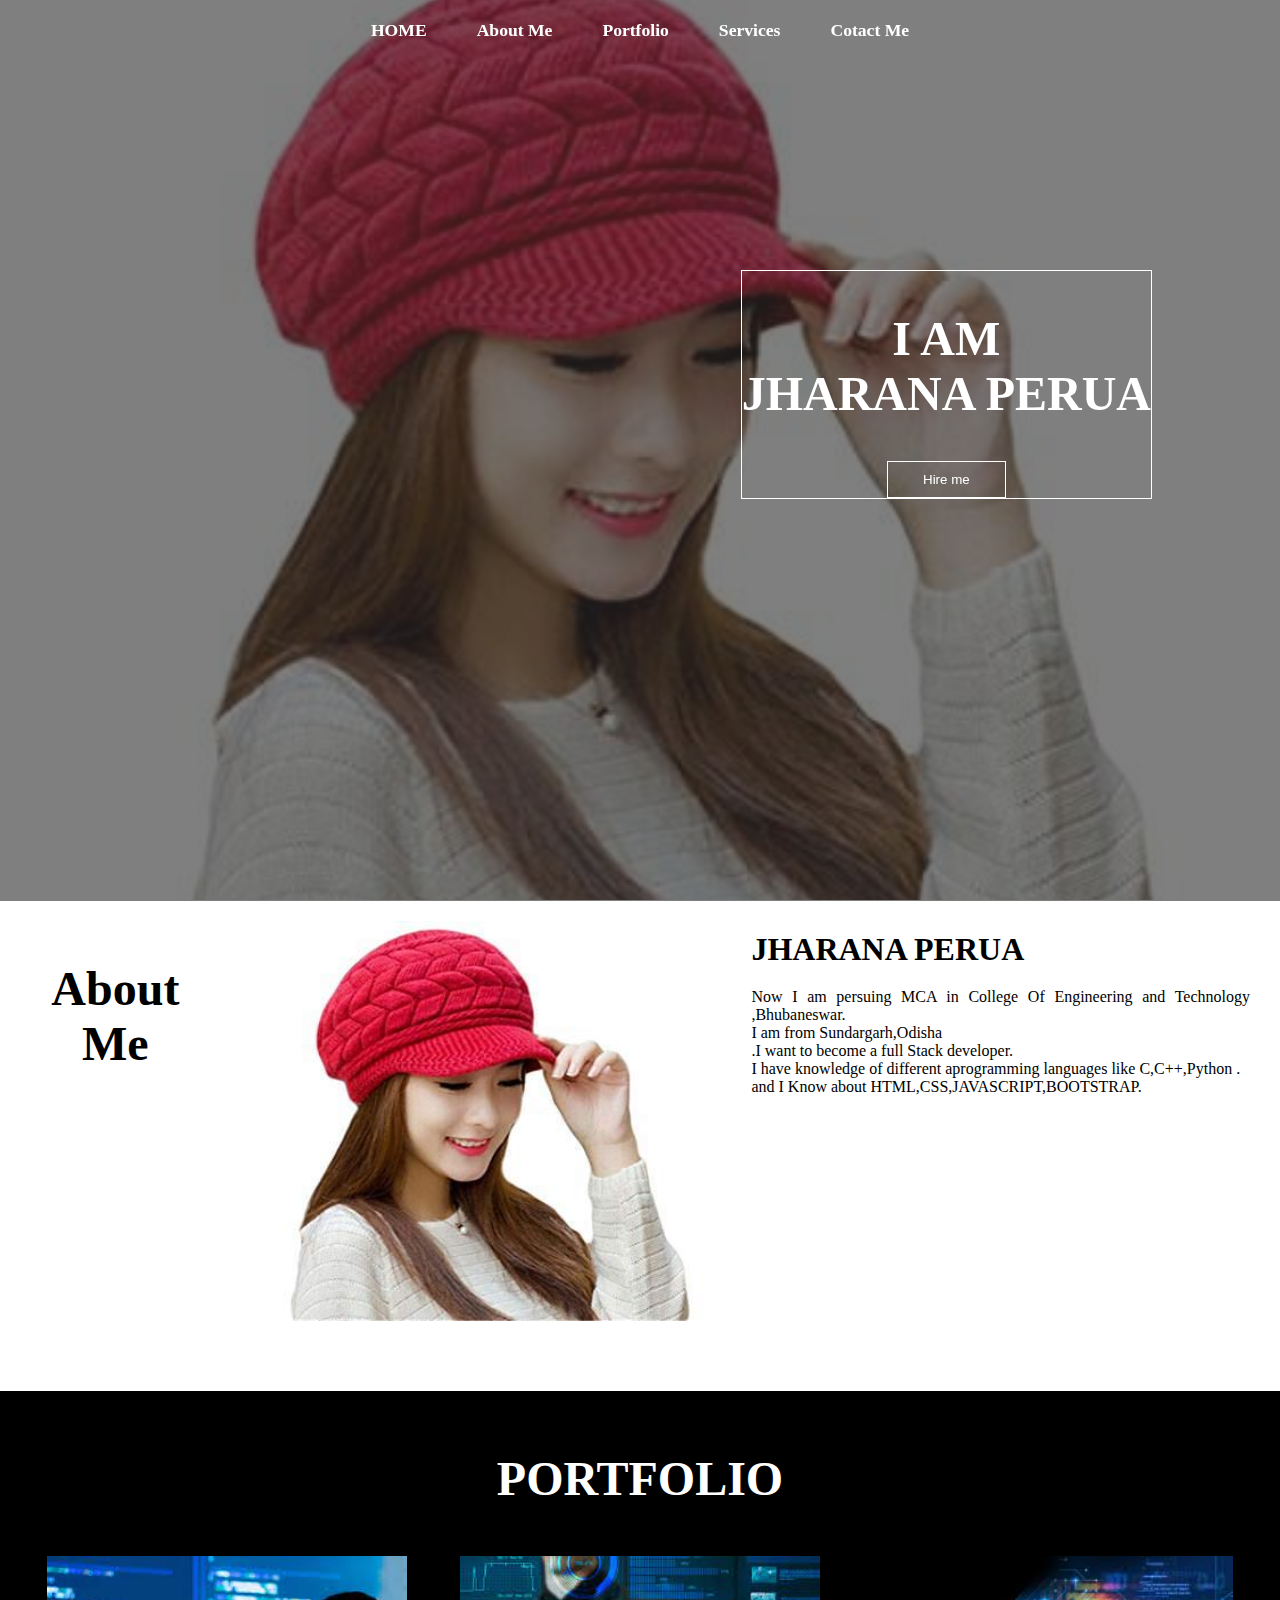
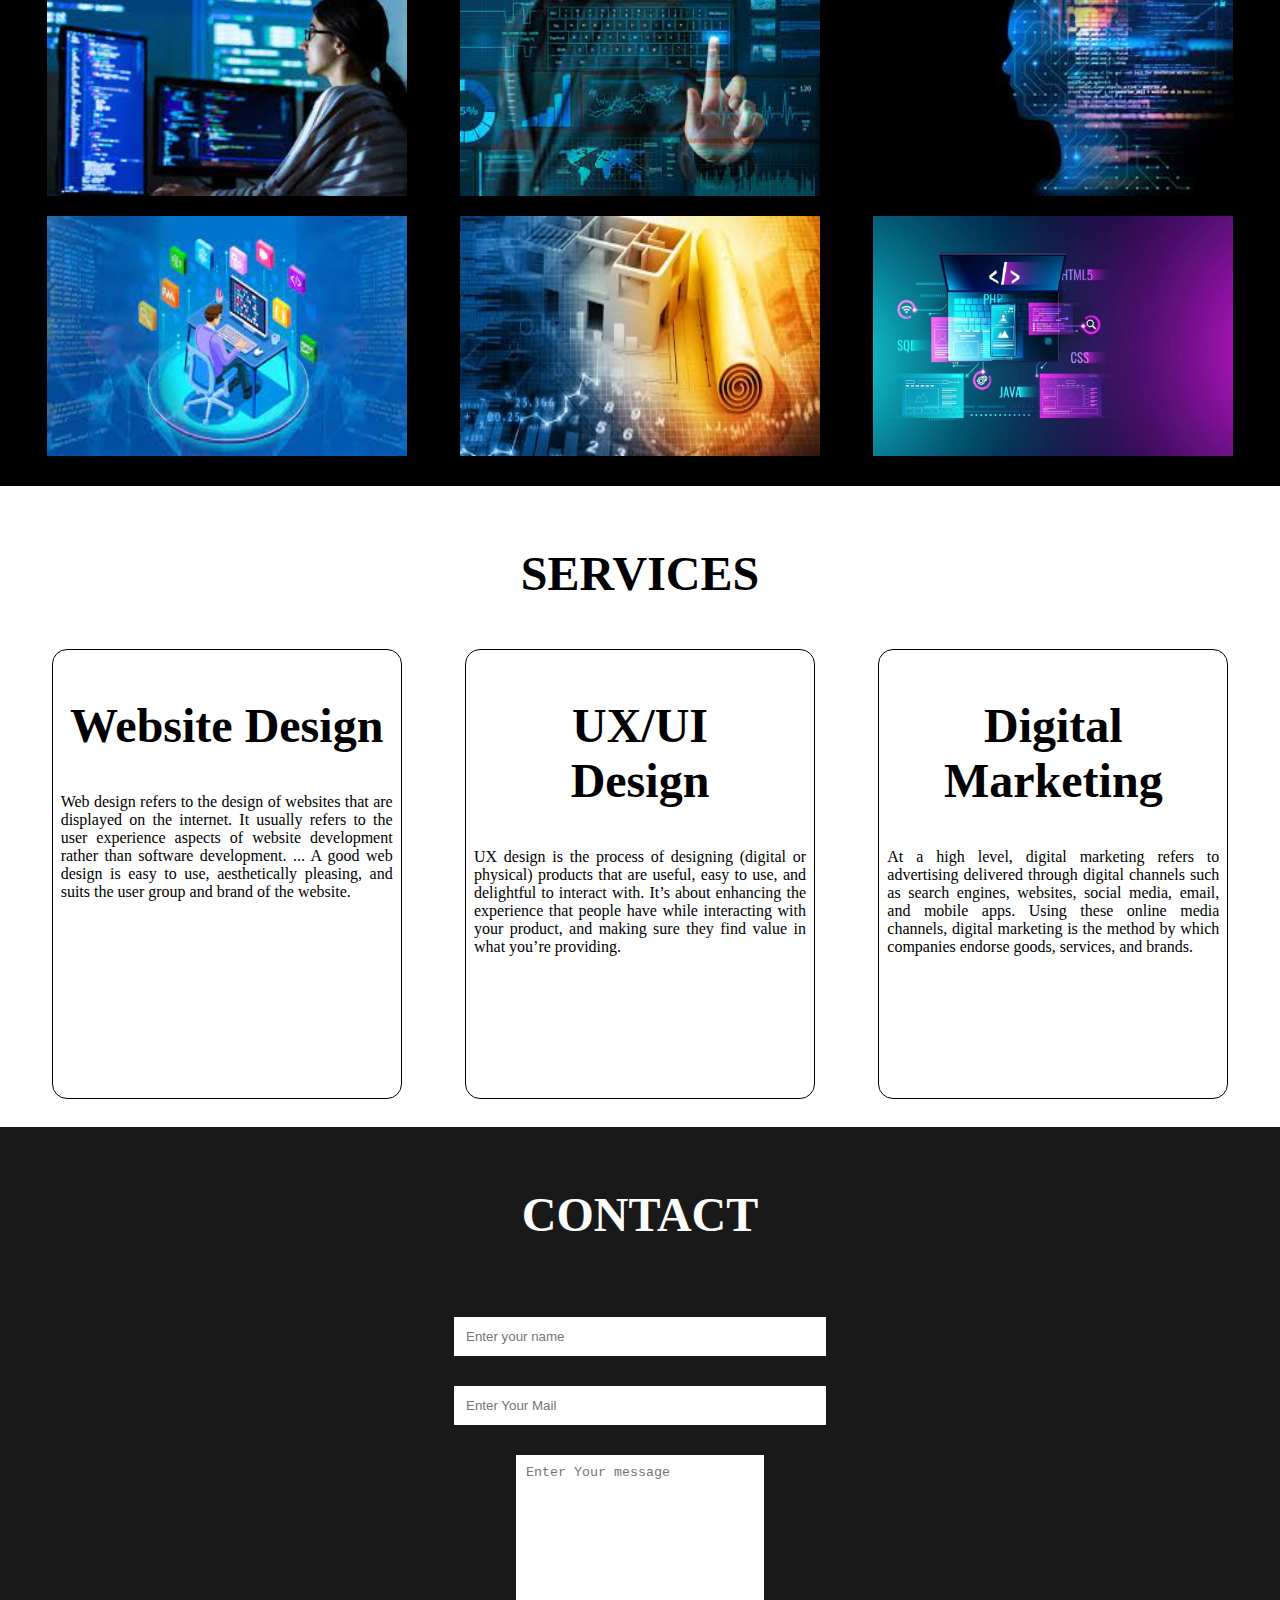
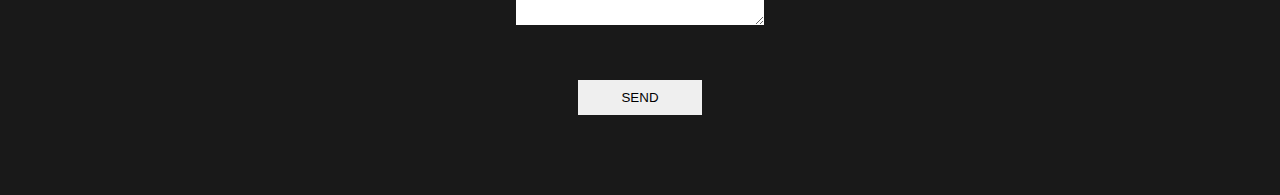
<file: index.html>
<!DOCTYPE html>

<html lang="en">
    <head>
        <meta charset="UTF-8">
        <meta name="viewpoint"content="width-device-width ,initial-scale-1.0">
        <link rel="stylesheet" href="style.css">
        <title>Document</title>
        <link rel="stylesheet" href="style.css">
        <link rel="stylesheet" media="screen and (max-width:800px)"
         href="table.css">
         <link rel="stylesheet" media="screen and (max-eidth:530px)" href="phone.css">
    </head>
    <body>
        <nav class="navbar">
            <ul>
                <li> <a href="#home">HOME</a></li>
                <li> <a href="#about">About Me</a></li>
                <li> <a href="#portfolio">Portfolio</a></li>
                <li> <a href="#services">Services</a></li>
                <li> <a href="#contact">Cotact Me</a></li>

            </ul>

        </nav>
        <section id="home">
            <div class="main">
                <h1 class="headings">I AM<br>JHARANA PERUA</h1>
                <button class="btn">
                    Hire me
                </button>
            </div>
        </section>
        <section id="about">
            <div id ="pic">
                <h1 class="headings">About Me</h1>
                <img src="image.jpg" alt="">
                
                <div id="intro">
                    <h2>JHARANA PERUA</h2>
                    <p>Now  I am persuing MCA in College Of Engineering and Technology ,Bhubaneswar.<br>
                   I am from Sundargarh,Odisha<br>.I want to become a full Stack developer.<br>I have knowledge of different aprogramming languages like C,C++,Python
                  . <br> and I Know about HTML,CSS,JAVASCRIPT,BOOTSTRAP.
                </p>
                </div>
            </div>

        </section>
        <section id="Portfolio">
            <h1 class="headings">PORTFOLIO</h1>
            <div class="gallery">
                <img src="img1.jpg" alt="">
                <img src="img2.jpg" alt="">
                <img src="img3.jpg" alt="">
                <img src="img4.jpg" alt="">
                <img src="img6.jpg" alt="">
                <img src="img7.jpg" alt="">
                
            </div>

        </section>
        <section id="services">
            <h1 class="headings"> SERVICES</h1>
            <div class="row">
                
                <div class="box">
                    <h1 class="headings">Website Design</h1>
                    <p>Web design refers to the design of websites that are displayed on the internet. It usually refers to the user experience aspects of website development rather than software development. ... A good web design is easy to use, aesthetically pleasing, and suits the user group and brand of the website.</p>
                        
                </div>
                <div class="box">
                    <h1 class="headings">UX/UI<br> Design</h1>
                    <p>UX design is the process of designing (digital or physical) products that are useful, easy to use, and delightful to interact with. It’s about enhancing the experience that people have while interacting with your product, and making sure they find value in what you’re providing.
                        </p>
                </div>
                <div class="box">
                    <h1 class="headings">Digital Marketing</h1>
                    <p>At a high level, digital marketing refers to advertising delivered through digital channels such as search engines, websites, social media, email, and mobile apps. Using these online media channels, digital marketing is the method by which companies endorse goods, services, and brands.
                        </p>
                </div>
            </div>

        </section>
        <section id="contact">
            <h1 class="headings">CONTACT</h1>
            <form action="" class="form">
                <input type="text" name="name" class="input" placeholder="Enter your name">
                <input type="mail" name="email" class="input" placeholder="Enter Your Mail">
                <textarea name="msg" id="msg" cols="30" rows="10" placeholder="Enter Your message"></textarea>
                <input type="submit" value="SEND" id="send">
            </form>

        </section>
    </body>
</html>
</file>
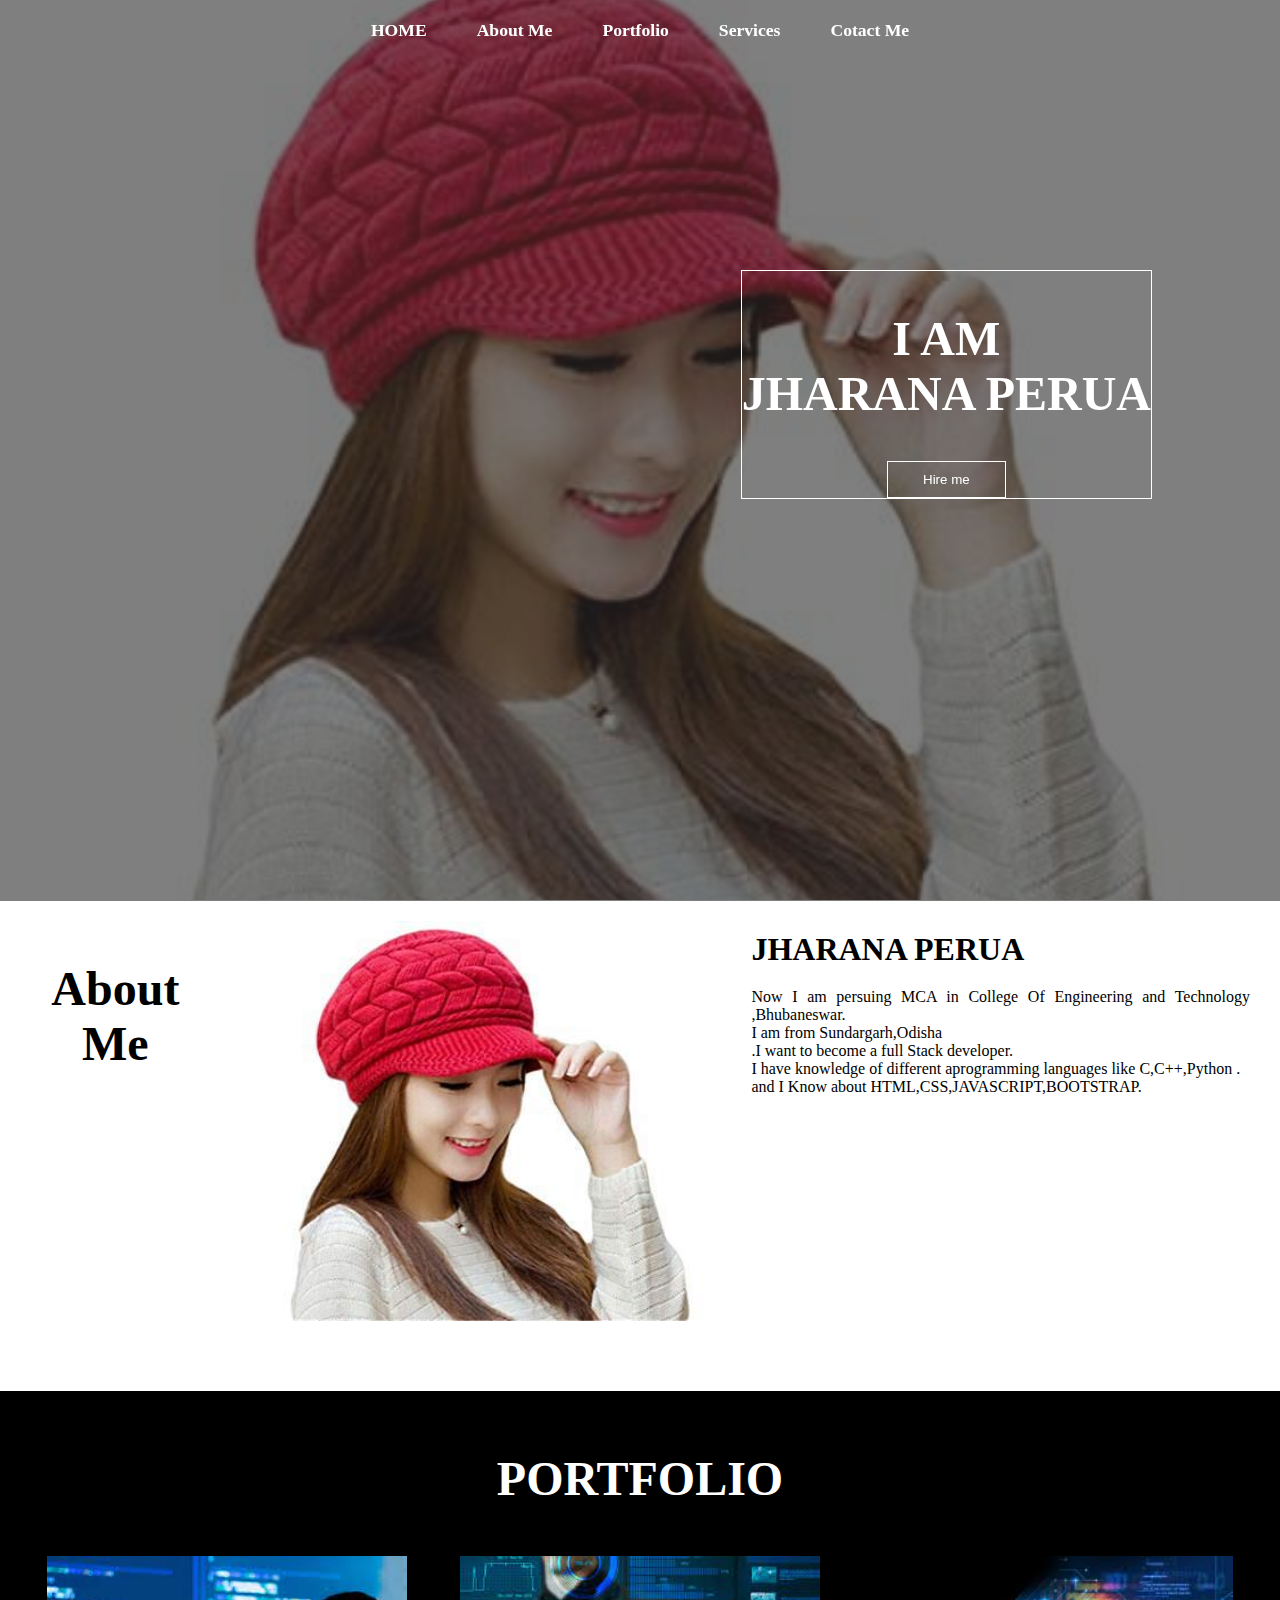
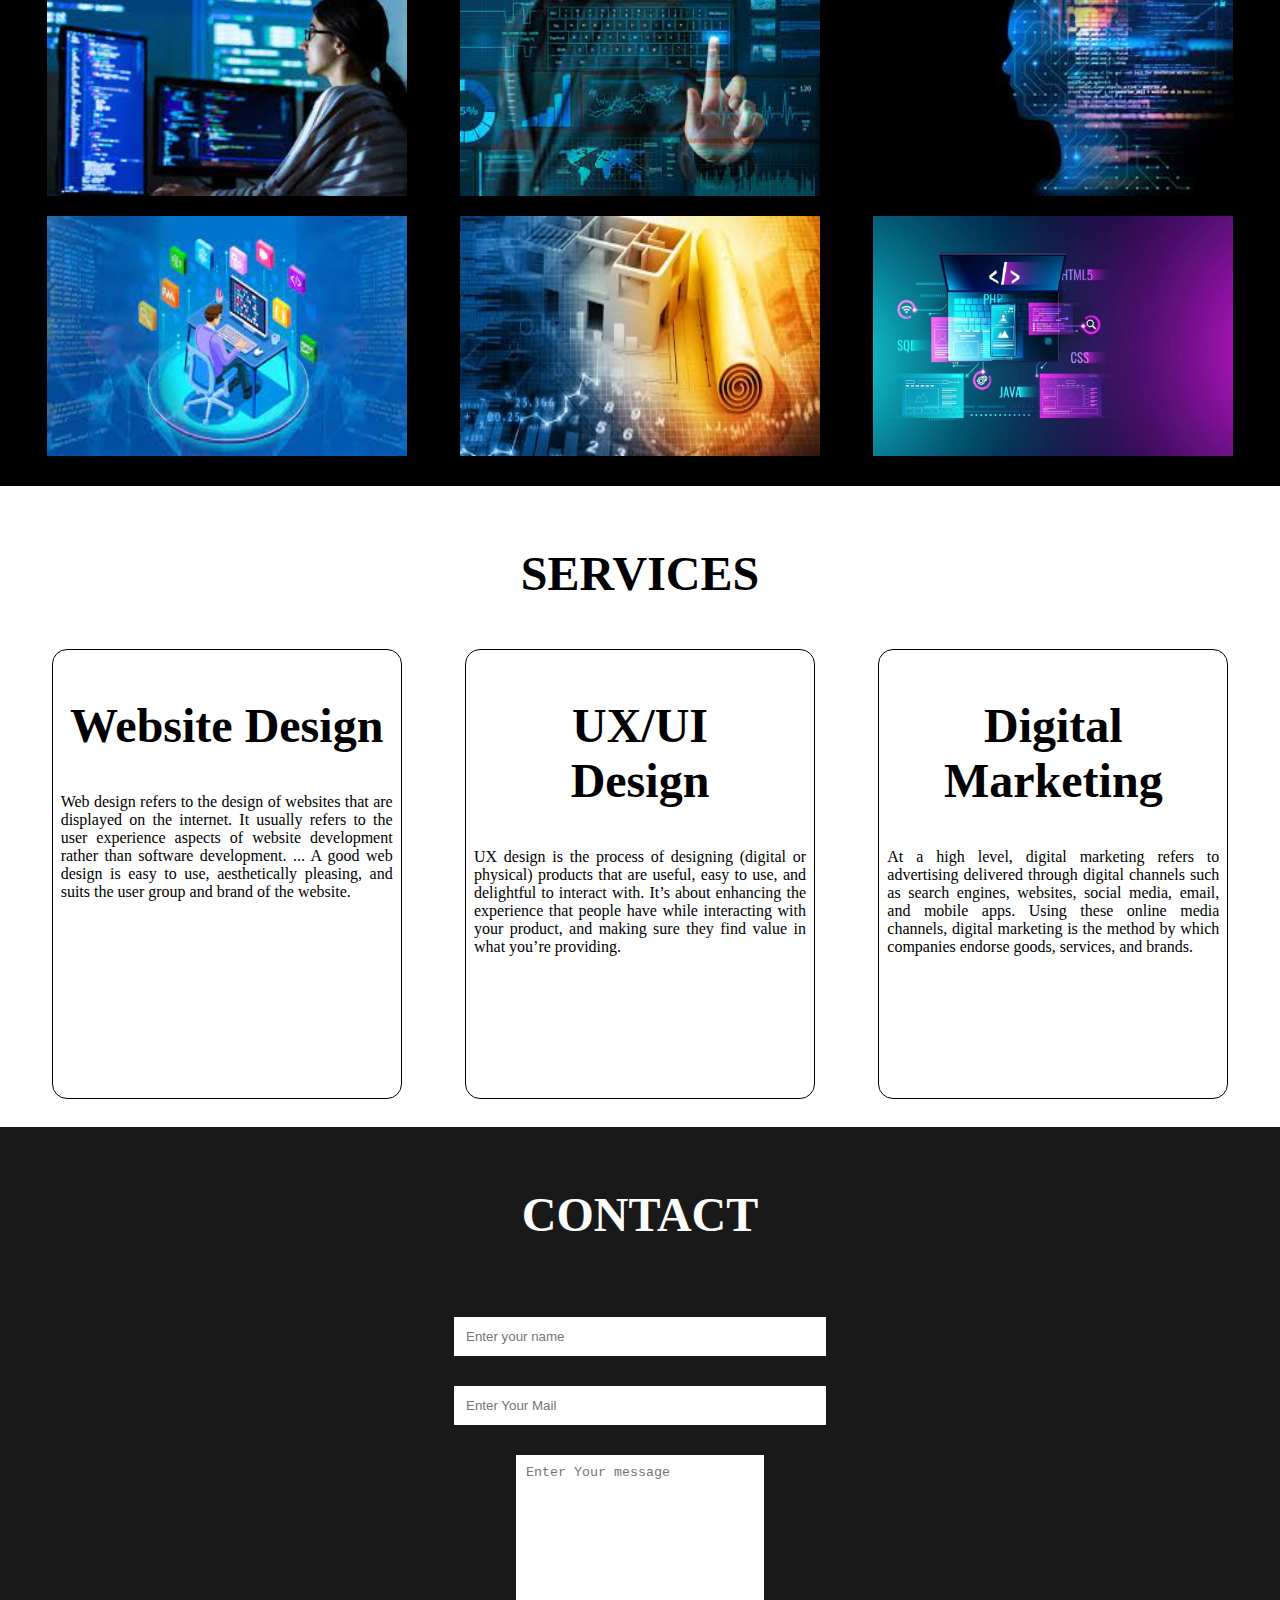
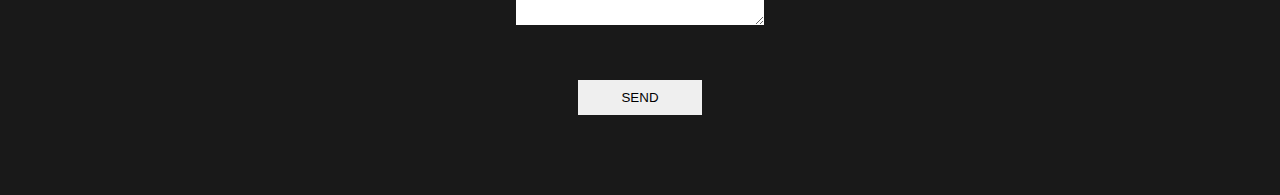
<file: portfolio/index.html>
<!DOCTYPE html>

<html lang="en">
    <head>
        <meta charset="UTF-8">
        <meta name="viewpoint"content="width-device-width ,initial-scale-1.0">
        <link rel="stylesheet" href="style.css">
        <title>Document</title>
        <link rel="stylesheet" href="style.css">
        <link rel="stylesheet" media="screen and (max-width:800px)"
         href="table.css">
         <link rel="stylesheet" media="screen and (max-eidth:530px)" href="phone.css">
    </head>
    <body>
        <nav class="navbar">
            <ul>
                <li> <a href="#home">HOME</a></li>
                <li> <a href="#about">About Me</a></li>
                <li> <a href="#portfolio">Portfolio</a></li>
                <li> <a href="#services">Services</a></li>
                <li> <a href="#contact">Cotact Me</a></li>

            </ul>

        </nav>
        <section id="home">
            <div class="main">
                <h1 class="headings">I AM<br>JHARANA PERUA</h1>
                <button class="btn">
                    Hire me
                </button>
            </div>
        </section>
        <section id="about">
            <div id ="pic">
                <h1 class="headings">About Me</h1>
                <img src="image.jpg" alt="">
                
                <div id="intro">
                    <h2>JHARANA PERUA</h2>
                    <p>Now  I am persuing MCA in College Of Engineering and Technology ,Bhubaneswar.<br>
                   I am from Sundargarh,Odisha<br>.I want to become a full Stack developer.<br>I have knowledge of different aprogramming languages like C,C++,Python
                  . <br> and I Know about HTML,CSS,JAVASCRIPT,BOOTSTRAP.
                </p>
                </div>
            </div>

        </section>
        <section id="Portfolio">
            <h1 class="headings">PORTFOLIO</h1>
            <div class="gallery">
                <img src="img1.jpg" alt="">
                <img src="img2.jpg" alt="">
                <img src="img3.jpg" alt="">
                <img src="img4.jpg" alt="">
                <img src="img6.jpg" alt="">
                <img src="img7.jpg" alt="">
                
            </div>

        </section>
        <section id="services">
            <h1 class="headings"> SERVICES</h1>
            <div class="row">
                
                <div class="box">
                    <h1 class="headings">Website Design</h1>
                    <p>Web design refers to the design of websites that are displayed on the internet. It usually refers to the user experience aspects of website development rather than software development. ... A good web design is easy to use, aesthetically pleasing, and suits the user group and brand of the website.</p>
                        
                </div>
                <div class="box">
                    <h1 class="headings">UX/UI<br> Design</h1>
                    <p>UX design is the process of designing (digital or physical) products that are useful, easy to use, and delightful to interact with. It’s about enhancing the experience that people have while interacting with your product, and making sure they find value in what you’re providing.
                        </p>
                </div>
                <div class="box">
                    <h1 class="headings">Digital Marketing</h1>
                    <p>At a high level, digital marketing refers to advertising delivered through digital channels such as search engines, websites, social media, email, and mobile apps. Using these online media channels, digital marketing is the method by which companies endorse goods, services, and brands.
                        </p>
                </div>
            </div>

        </section>
        <section id="contact">
            <h1 class="headings">CONTACT</h1>
            <form action="" class="form">
                <input type="text" name="name" class="input" placeholder="Enter your name">
                <input type="mail" name="email" class="input" placeholder="Enter Your Mail">
                <textarea name="msg" id="msg" cols="30" rows="10" placeholder="Enter Your message"></textarea>
                <input type="submit" value="SEND" id="send">
            </form>

        </section>
    </body>
</html>
</file>
<file: style.css>
*{
    margin: 0;
    padding: 0;
    box-sizing: border-box;
}
html{
    scroll-behavior: smooth;
}
/* Navbar */
.navbar{
    display: flex;
    justify-content: center;
    align-items: center;
    background-color:rgba(0,0,0,0.5);
    position: sticky;
    top: 0;
}
.navbar ul{
    display: flex;
    list-style: none;
    margin: 20px 0px;
}
.navbar ul li{
    font-family: century;
    font-size: 1.1rem;
    font-weight: bold;

}
.navbar ul li a{
    text-decoration: none;
    color: white;
    padding: 8px 25px;
    transition: all -5 ease;
}
.navbar ul li a:hover{
    background-color: white;
    color: black;
    box-shadow: 0 0 10px white;
}
/* Home Section*/
#home{
    display: flex;
    flex-direction:column ;
    background-color: rgba(0,0,0,0.5);
    height: 840px;
    justify-content: center;
    align-items: center;
    color: white;

}
#home::before{
    content: "";
    position: absolute;
    top: 0;
    right: 0;
    background: url("image.jpg") no-repeat center center/cover ;
    height: 900px;
    width: 100%;
    z-index:-1;
    opacity: .8;
}
.main{
    display: flex;
    flex-direction: column;
    border: 1px solid white;
    align-items: center;
    position: absolute;
    top: 30%;
    right: 10%;
}
.headings{
    font-family: century;
    font-size: 3rem;
    text-align: center;
    margin: 40px 0px;
}
.btn{
    padding: 10px 35px;
    background-color: transparent;
    border: 1px solid white;
    color: white;
    outline: none;
    transition: .6s ease;
}
.btn:hover{
    cursor: pointer;
    background-color: white;
    color: black;
    box-shadow:  0 0 5px white,0 0 10px white,0 0 15px white;
    font-weight: bold;
}
/* About section*/
#about{
    display: flex;
    flex-direction: column;
    box-sizing: border-box;
    padding: 20px;
    margin-bottom: 50px;
}
#pic{
    display: flex;
}
#pic img{
    width: 575px;
    height: 400px;
}
#intro{
    display: flex;
    flex-direction: column;
    text-align: justify;
    padding: 10px;
}
#intro h2{
    font-size: 2rem;
    margin-bottom: 20px;
}
/*Portfolio Section*/
#Portfolio{
    display: flex;
    flex-direction: column;
    background-color:black;
    color: white;
    align-items: center;
    padding: 20px;
    
}
.gallery{
    display: flex;
    flex-wrap: wrap;
    justify-content: space-around;
    box-sizing: border-box;
}
.gallery img{
    width: 360px;
    height: 240px;
    margin: 10px;
}
/* Service Section*/
#services{
    display: flex;
    flex-direction: column;
    padding: 20px;
}
.row{
    display: flex;
    justify-content: space-around;
    flex-wrap: wrap;
}
.box{
    display: flex;
    flex-direction: column;
    width: 350px;
    height: 450px;
    border: 1px solid black;
    margin: 8px;
    align-items: center;
    text-align: justify;padding: 8px;
    border-radius: 15px;
    background: linear-gradient(to top,rgb(255,45,45)50%,white 50%);
    background-size: 100% 200%;
    transition: all .8s;
}
.box:hover{
    background-position: left bottom;
    color: white;
    border: none;
    box-shadow: 0 0 20px rgb(255,45,45);
}
/* contact section*/
#contact{
    display: flex;
    flex-direction: column;
    box-sizing: border-box;
    background-color: rgba(0,0,0,0.9);
    color: white;
    padding: 20px ;
}
.form{
    display: flex;
    flex-direction: column;
    box-sizing: border-box;
    align-items: center;
    margin: 20px 0px;
}
.input{
    padding: 12px;
    margin: 15px;
    width: 30%;
    border: none;
    outline: none;
}
#msg{
    width: 20%;
    padding: 10px;
    margin: 15px;
    border: none;
    outline: none;
}
#send{
    padding: 10px;
    width: 10%;
    margin: 40px;
    border: none;
    outline: none;
}
#send:hover{
    cursor: pointer;
    box-shadow: 0 0 10px white;
}
</file>
<file: table.css>
/* navbar*/
.navbar ul{
    flex-wrap: wrap;
    justify-content: center;

}
/* headings */
.headings{
    font-size: 2.5rem;
}
/* About */
#pic{
    flex-direction: column;
    align-items: center;
}
#pic img{
    width: 475px;
    height: 300px;
}
#intro h2{
    text-align: center;
    padding: 10px;

}
/*contact */
.input{
    width: 60%;
}
#msg{
    width: 55%;
}
#send{
    width: 20%;
}
</file>
<file: phone.css>
/* home */
#home{
    width: 820px;
}
#headings{
    font-size: 1.7rem;
}
/*about */
#pic img{
    width: 300px;
    height: 175px;

}
#intro h2{
    font-size: 1.5rem;
}
/*Portfolio */
.gallery img{
    width: 250px;
    height: 150px;
    margin: 10px;

}
/*contact */
.input{
    width: 80%;
}
#msg{
    width: 70%;

}
#send{
    width: 20%;
}
</file>
<file: portfolio/style.css>
*{
    margin: 0;
    padding: 0;
    box-sizing: border-box;
}
html{
    scroll-behavior: smooth;
}
/* Navbar */
.navbar{
    display: flex;
    justify-content: center;
    align-items: center;
    background-color:rgba(0,0,0,0.5);
    position: sticky;
    top: 0;
}
.navbar ul{
    display: flex;
    list-style: none;
    margin: 20px 0px;
}
.navbar ul li{
    font-family: century;
    font-size: 1.1rem;
    font-weight: bold;

}
.navbar ul li a{
    text-decoration: none;
    color: white;
    padding: 8px 25px;
    transition: all -5 ease;
}
.navbar ul li a:hover{
    background-color: white;
    color: black;
    box-shadow: 0 0 10px white;
}
/* Home Section*/
#home{
    display: flex;
    flex-direction:column ;
    background-color: rgba(0,0,0,0.5);
    height: 840px;
    justify-content: center;
    align-items: center;
    color: white;

}
#home::before{
    content: "";
    position: absolute;
    top: 0;
    right: 0;
    background: url("image.jpg") no-repeat center center/cover ;
    height: 900px;
    width: 100%;
    z-index:-1;
    opacity: .8;
}
.main{
    display: flex;
    flex-direction: column;
    border: 1px solid white;
    align-items: center;
    position: absolute;
    top: 30%;
    right: 10%;
}
.headings{
    font-family: century;
    font-size: 3rem;
    text-align: center;
    margin: 40px 0px;
}
.btn{
    padding: 10px 35px;
    background-color: transparent;
    border: 1px solid white;
    color: white;
    outline: none;
    transition: .6s ease;
}
.btn:hover{
    cursor: pointer;
    background-color: white;
    color: black;
    box-shadow:  0 0 5px white,0 0 10px white,0 0 15px white;
    font-weight: bold;
}
/* About section*/
#about{
    display: flex;
    flex-direction: column;
    box-sizing: border-box;
    padding: 20px;
    margin-bottom: 50px;
}
#pic{
    display: flex;
}
#pic img{
    width: 575px;
    height: 400px;
}
#intro{
    display: flex;
    flex-direction: column;
    text-align: justify;
    padding: 10px;
}
#intro h2{
    font-size: 2rem;
    margin-bottom: 20px;
}
/*Portfolio Section*/
#Portfolio{
    display: flex;
    flex-direction: column;
    background-color:black;
    color: white;
    align-items: center;
    padding: 20px;
    
}
.gallery{
    display: flex;
    flex-wrap: wrap;
    justify-content: space-around;
    box-sizing: border-box;
}
.gallery img{
    width: 360px;
    height: 240px;
    margin: 10px;
}
/* Service Section*/
#services{
    display: flex;
    flex-direction: column;
    padding: 20px;
}
.row{
    display: flex;
    justify-content: space-around;
    flex-wrap: wrap;
}
.box{
    display: flex;
    flex-direction: column;
    width: 350px;
    height: 450px;
    border: 1px solid black;
    margin: 8px;
    align-items: center;
    text-align: justify;padding: 8px;
    border-radius: 15px;
    background: linear-gradient(to top,rgb(255,45,45)50%,white 50%);
    background-size: 100% 200%;
    transition: all .8s;
}
.box:hover{
    background-position: left bottom;
    color: white;
    border: none;
    box-shadow: 0 0 20px rgb(255,45,45);
}
/* contact section*/
#contact{
    display: flex;
    flex-direction: column;
    box-sizing: border-box;
    background-color: rgba(0,0,0,0.9);
    color: white;
    padding: 20px ;
}
.form{
    display: flex;
    flex-direction: column;
    box-sizing: border-box;
    align-items: center;
    margin: 20px 0px;
}
.input{
    padding: 12px;
    margin: 15px;
    width: 30%;
    border: none;
    outline: none;
}
#msg{
    width: 20%;
    padding: 10px;
    margin: 15px;
    border: none;
    outline: none;
}
#send{
    padding: 10px;
    width: 10%;
    margin: 40px;
    border: none;
    outline: none;
}
#send:hover{
    cursor: pointer;
    box-shadow: 0 0 10px white;
}
</file>
<file: portfolio/table.css>
/* navbar*/
.navbar ul{
    flex-wrap: wrap;
    justify-content: center;

}
/* headings */
.headings{
    font-size: 2.5rem;
}
/* About */
#pic{
    flex-direction: column;
    align-items: center;
}
#pic img{
    width: 475px;
    height: 300px;
}
#intro h2{
    text-align: center;
    padding: 10px;

}
/*contact */
.input{
    width: 60%;
}
#msg{
    width: 55%;
}
#send{
    width: 20%;
}
</file>
<file: portfolio/phone.css>
/* home */
#home{
    width: 820px;
}
#headings{
    font-size: 1.7rem;
}
/*about */
#pic img{
    width: 300px;
    height: 175px;

}
#intro h2{
    font-size: 1.5rem;
}
/*Portfolio */
.gallery img{
    width: 250px;
    height: 150px;
    margin: 10px;

}
/*contact */
.input{
    width: 80%;
}
#msg{
    width: 70%;

}
#send{
    width: 20%;
}
</file>
